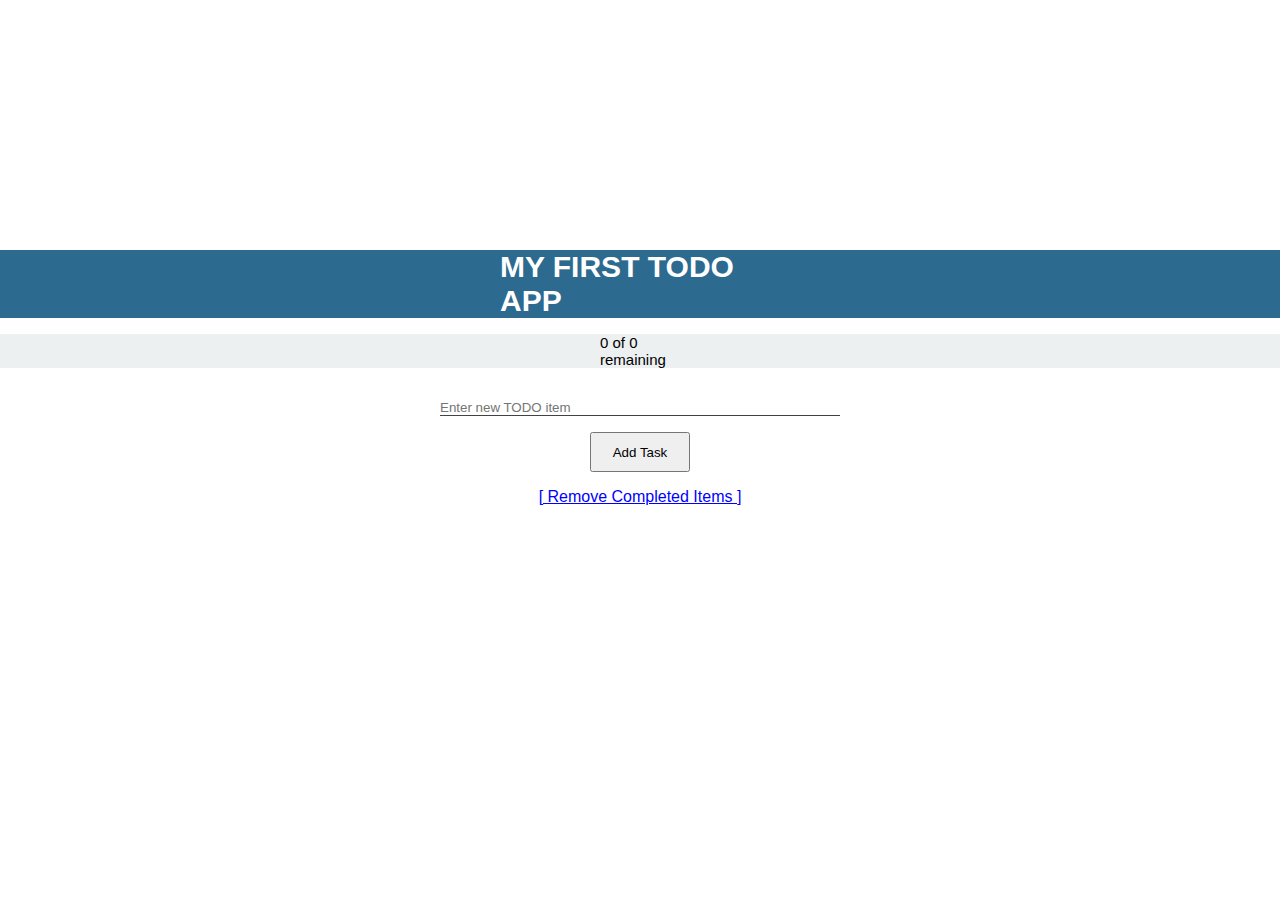
<file: to-do-list-app/index.html>
<!DOCTYPE html>
<html lang="en">
<head>
    <meta charset="UTF-8">
    <meta name="viewport" content="width=device-width, initial-scale=1.0">
    <title>To Do List App</title>
    <link rel="stylesheet" href="style.css">
</head>
<body>
    <div class="container">
        <h1>MY FIRST TODO APP</h1>
        <span class="counter-design">
            <span id="count-one" class="count-one">0</span> of <span id="count-two" class="count-two">0</span> remaining
        </span>

        <ul id="list"></ul>


        <input type="text" name="todo-item" id="todo-field" placeholder="Enter new TODO item"> 
        <button id="add-task" class="add-task">Add Task</button>
        <span class="removed-items" id="removed-items">[ Remove Completed Items ]</span>


    </div>

    <script src="script.js"></script>
</body>
</html>
</file>
<file: to-do-list-app/style.css>
*{
    margin: 0;
    padding: 0;
    box-sizing: border-box;
}

body{
    font-family: Arial, Helvetica, sans-serif;
}

.container{
    display: flex;
    flex-direction: column;
    align-items: center;
    gap: 16px;
    margin: 250px auto;
}

.container h1{
    font-size: 30px;
    background-color: rgb(45, 106, 144);
    padding: 0px 500px;
    color: #fff;
}

.counter-design{
    font-size: 15px;
    background-color: #ECF0F1;
    padding: 0px 600px;
    color: #000;
}

#todo-field{
    border-top: 0px white;
    border-left: 0px white;
    border-right: 0px white;
    border-bottom: 0.5px solid rgb(66, 66, 66);
    width: 400px;
}

.add-task{
    width: 100px;
    height: 40px;
}
.todo-items{
    justify-content: start;
}

#list { list-style: none; padding: 0; margin: 0; }
#list li { padding: 8px 0; border-bottom: 1px solid #e3e3e3; }
label { display: flex; gap: 10px; align-items: center; }



.completed .todo-text {
  text-decoration: line-through;
  color: #777;
}

.removed-items{
    cursor: pointer;
    text-decoration: underline;
    color: blue;
}

.edit-input {
  font: inherit;
  width: 100%;
  border: 1px solid #ccc;
  border-radius: 4px;
}
</file>
